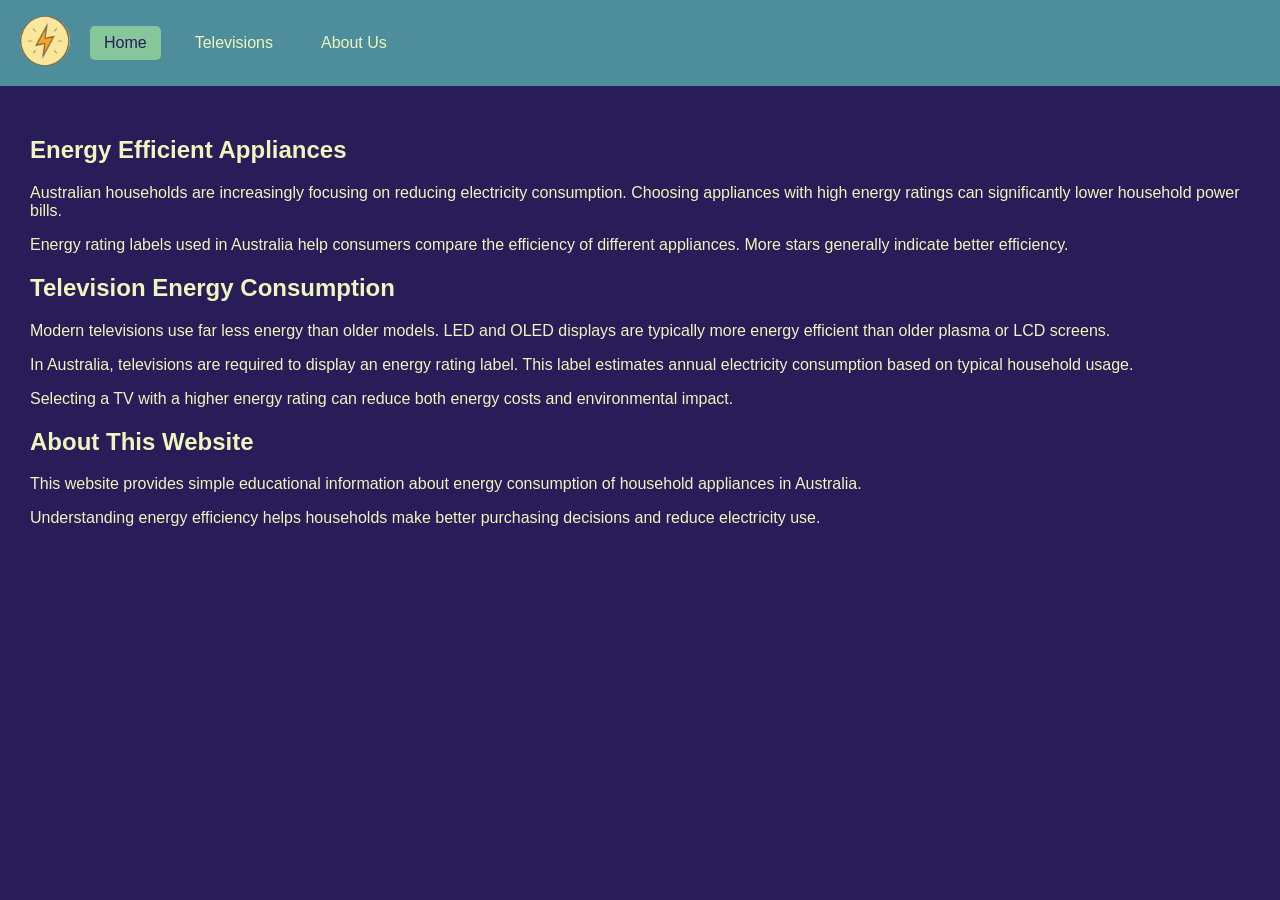
<file: Exercise 0.2/energy_site/index.html>
<!doctype html>
<html lang="en">
  <head>
    <meta charset="UTF-8" />
    <title>Energy Smart Appliances</title>
    <link rel="stylesheet" href="css/style.css" />
  </head>

  <body>
    <header>
      <div class="logo" onclick="goHome()">
        <img src="images/Logo.png" alt="Power Logo" />
      </div>

      <nav>
        <ul>
          <li onclick="goHome()" class="active">Home</li>
          <li onclick="goTV()">Televisions</li>
          <li onclick="goAbout()">About Us</li>
        </ul>
      </nav>
    </header>

    <main>
      <section id="home" class="page">
        <h1>Energy Efficient Appliances</h1>

        <p>
          Australian households are increasingly focusing on reducing
          electricity consumption. Choosing appliances with high energy ratings
          can significantly lower household power bills.
        </p>

        <p>
          Energy rating labels used in Australia help consumers compare the
          efficiency of different appliances. More stars generally indicate
          better efficiency.
        </p>
      </section>

      <section id="tv" class="page">
        <h1>Television Energy Consumption</h1>

        <p>
          Modern televisions use far less energy than older models. LED and OLED
          displays are typically more energy efficient than older plasma or LCD
          screens.
        </p>

        <p>
          In Australia, televisions are required to display an energy rating
          label. This label estimates annual electricity consumption based on
          typical household usage.
        </p>

        <p>
          Selecting a TV with a higher energy rating can reduce both energy
          costs and environmental impact.
        </p>
      </section>

      <section id="about" class="page">
        <h1>About This Website</h1>

        <p>
          This website provides simple educational information about energy
          consumption of household appliances in Australia.
        </p>

        <p>
          Understanding energy efficiency helps households make better
          purchasing decisions and reduce electricity use.
        </p>
      </section>
    </main>

    <script src="js/script.js"></script>
  </body>
</html>
</file>
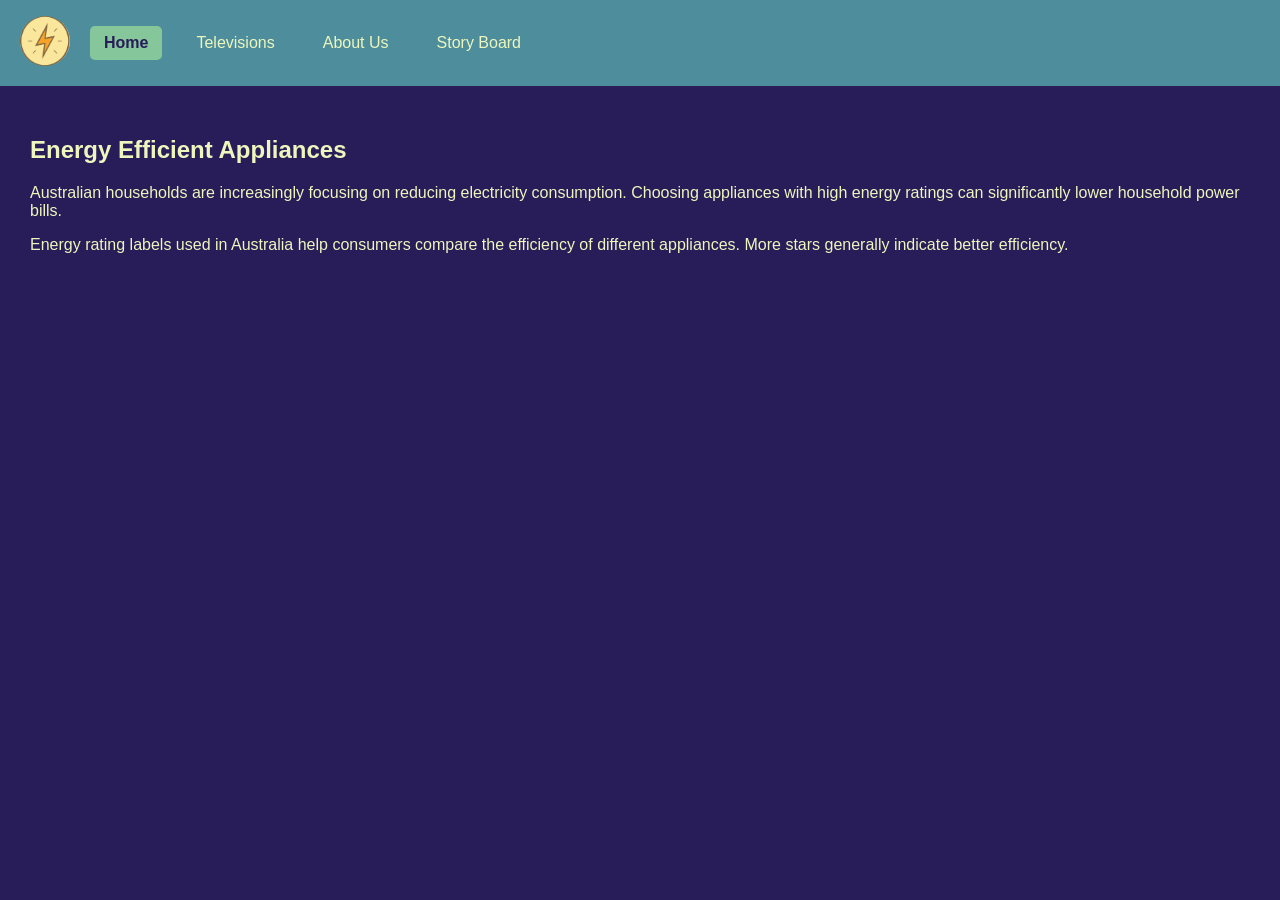
<file: Exercise 3/Exercise 0.2/energy_site/index.html>
<!doctype html>
<html lang="en">
  <head>
    <meta charset="UTF-8" />
    <title>Energy Smart Appliances</title>
    <link rel="stylesheet" href="css/style.css" />
  </head>

  <body>
    <header>
      <div class="logo" onclick="goHome()">
        <img src="images/Logo.png" alt="Power Logo" />
      </div>

      <nav>
        <ul>
          <li onclick="goHome()" class="active1">Home</li>
          <li onclick="goTV()">Televisions</li>
          <li onclick="goAbout()">About Us</li>
          <li onclick="goStoryBoard()">Story Board</li>
        </ul>
      </nav>
    </header>

    <main>
      <section id="home" class="page active">
        <h1>Energy Efficient Appliances</h1>

        <p>
          Australian households are increasingly focusing on reducing
          electricity consumption. Choosing appliances with high energy ratings
          can significantly lower household power bills.
        </p>

        <p>
          Energy rating labels used in Australia help consumers compare the
          efficiency of different appliances. More stars generally indicate
          better efficiency.
        </p>
      </section>

      <section id="tv" class="page">
        <h1>Television Energy Consumption</h1>

        <p>
          Modern televisions use far less energy than older models. LED and OLED
          displays are typically more energy efficient than older plasma or LCD
          screens.
        </p>

        <p>
          In Australia, televisions are required to display an energy rating
          label. This label estimates annual electricity consumption based on
          typical household usage.
        </p>

        <p>
          Selecting a TV with a higher energy rating can reduce both energy
          costs and environmental impact.
        </p>
      </section>

      <section id="about" class="page">
        <h1>About This Website</h1>

        <p>
          This website provides simple educational information about energy
          consumption of household appliances in Australia.
        </p>

        <p>
          Understanding energy efficiency helps households make better
          purchasing decisions and reduce electricity use.
        </p>
      </section>
    </main>

    <script src="js/script.js"></script>
  </body>
</html>
</file>
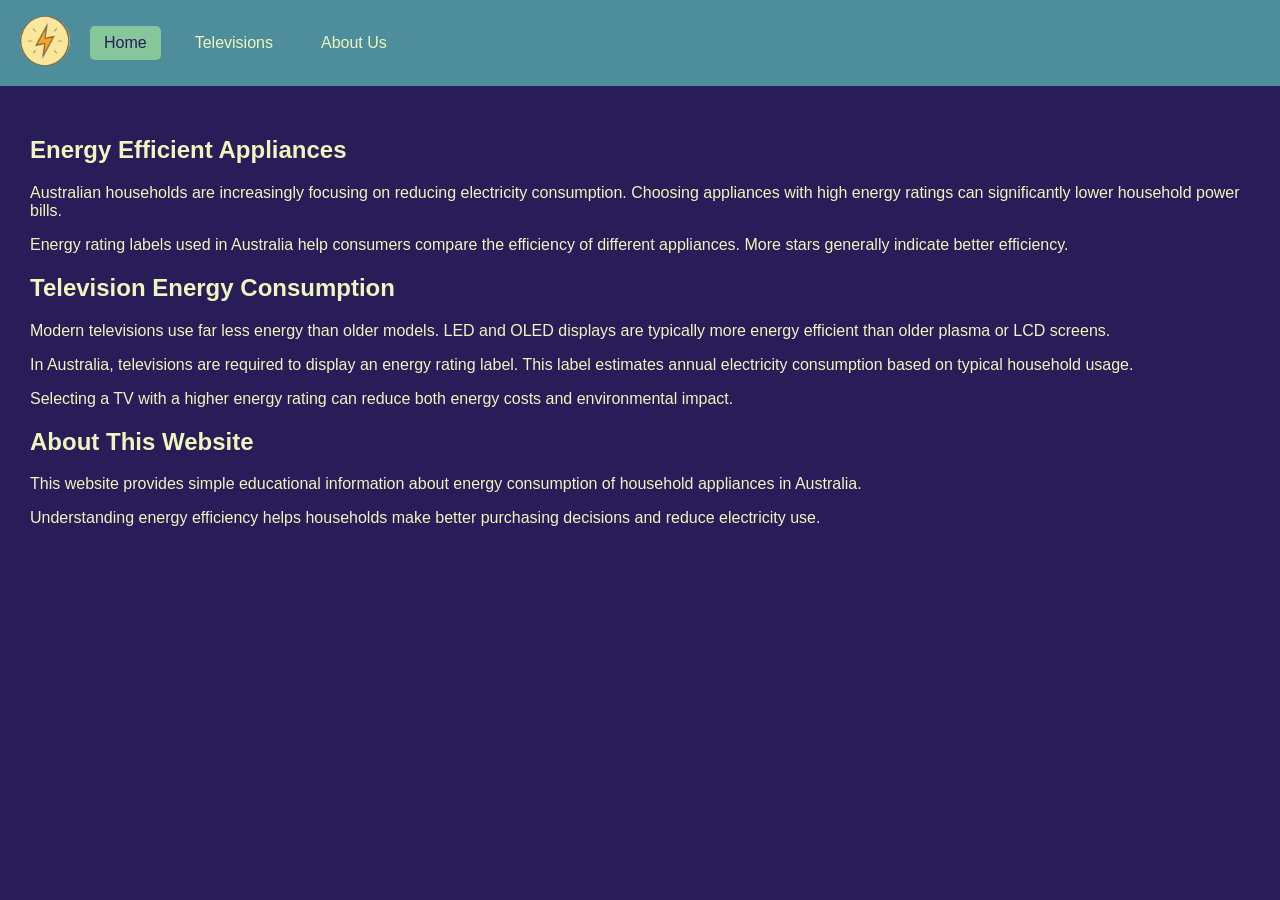
<file: Exercise 4/Exercise 4.4/energy_site/index.html>
<!doctype html>
<html lang="en">
  <head>
    <meta charset="UTF-8" />
    <title>Energy Smart Appliances</title>
    <link rel="stylesheet" href="css/style.css" />
  </head>

  <body>
    <header>
      <div class="logo" onclick="goHome()">
        <img src="images/Logo.png" alt="Power Logo" />
      </div>

      <nav>
        <ul>
          <li onclick="goHome()" class="active">Home</li>
          <li onclick="goTV()">Televisions</li>
          <li onclick="goAbout()">About Us</li>
        </ul>
      </nav>
    </header>

    <main>
      <section id="home" class="page">
        <h1>Energy Efficient Appliances</h1>

        <p>
          Australian households are increasingly focusing on reducing
          electricity consumption. Choosing appliances with high energy ratings
          can significantly lower household power bills.
        </p>

        <p>
          Energy rating labels used in Australia help consumers compare the
          efficiency of different appliances. More stars generally indicate
          better efficiency.
        </p>
      </section>

      <section id="tv" class="page">
        <h1>Television Energy Consumption</h1>

        <p>
          Modern televisions use far less energy than older models. LED and OLED
          displays are typically more energy efficient than older plasma or LCD
          screens.
        </p>

        <p>
          In Australia, televisions are required to display an energy rating
          label. This label estimates annual electricity consumption based on
          typical household usage.
        </p>

        <p>
          Selecting a TV with a higher energy rating can reduce both energy
          costs and environmental impact.
        </p>
      </section>

      <section id="about" class="page">
        <h1>About This Website</h1>

        <p>
          This website provides simple educational information about energy
          consumption of household appliances in Australia.
        </p>

        <p>
          Understanding energy efficiency helps households make better
          purchasing decisions and reduce electricity use.
        </p>
      </section>
      <div class="responsive-svg-containter"></div>
    </main>
    <script src="https://d3js.org/d3.v7.min.js"></script>
    <script src="./js/d3.js"></script>
    <script src="js/script.js"></script>
  </body>
</html>
</file>
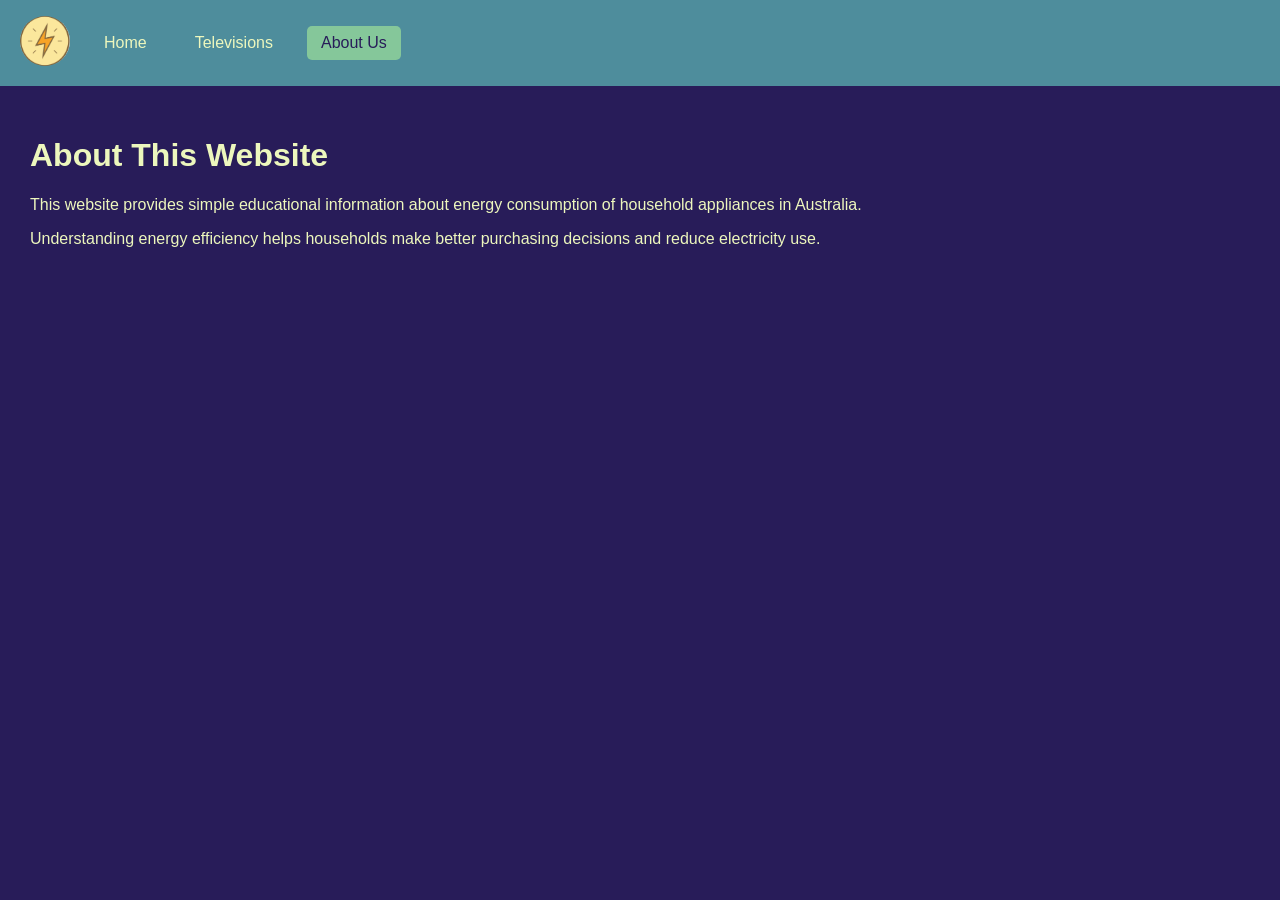
<file: Exercise 0.2/energy_site/about.html>
<!doctype html>
<html lang="en">
  <head>
    <meta charset="UTF-8" />
    <title>About Us - Energy Smart Appliances</title>
    <link rel="stylesheet" href="css/style.css" />
    <script src="js/script.js"></script>
  </head>
  <body>
    <header>
      <div class="logo" onclick="goHome()">
        <img src="images/Logo.png" alt="Power Logo" />
      </div>

      <nav>
        <ul>
          <li onclick="goHome()">Home</li>
          <li onclick="goTV()">Televisions</li>
          <li class="active" onclick="goAbout()">About Us</li>
        </ul>
      </nav>
    </header>
    <main>
      <h1>About This Website</h1>
      <p>
        This website provides simple educational information about energy
        consumption of household appliances in Australia.
      </p>
      <p>
        Understanding energy efficiency helps households make better purchasing
        decisions and reduce electricity use.
      </p>
    </main>
  </body>
</html>
</file>
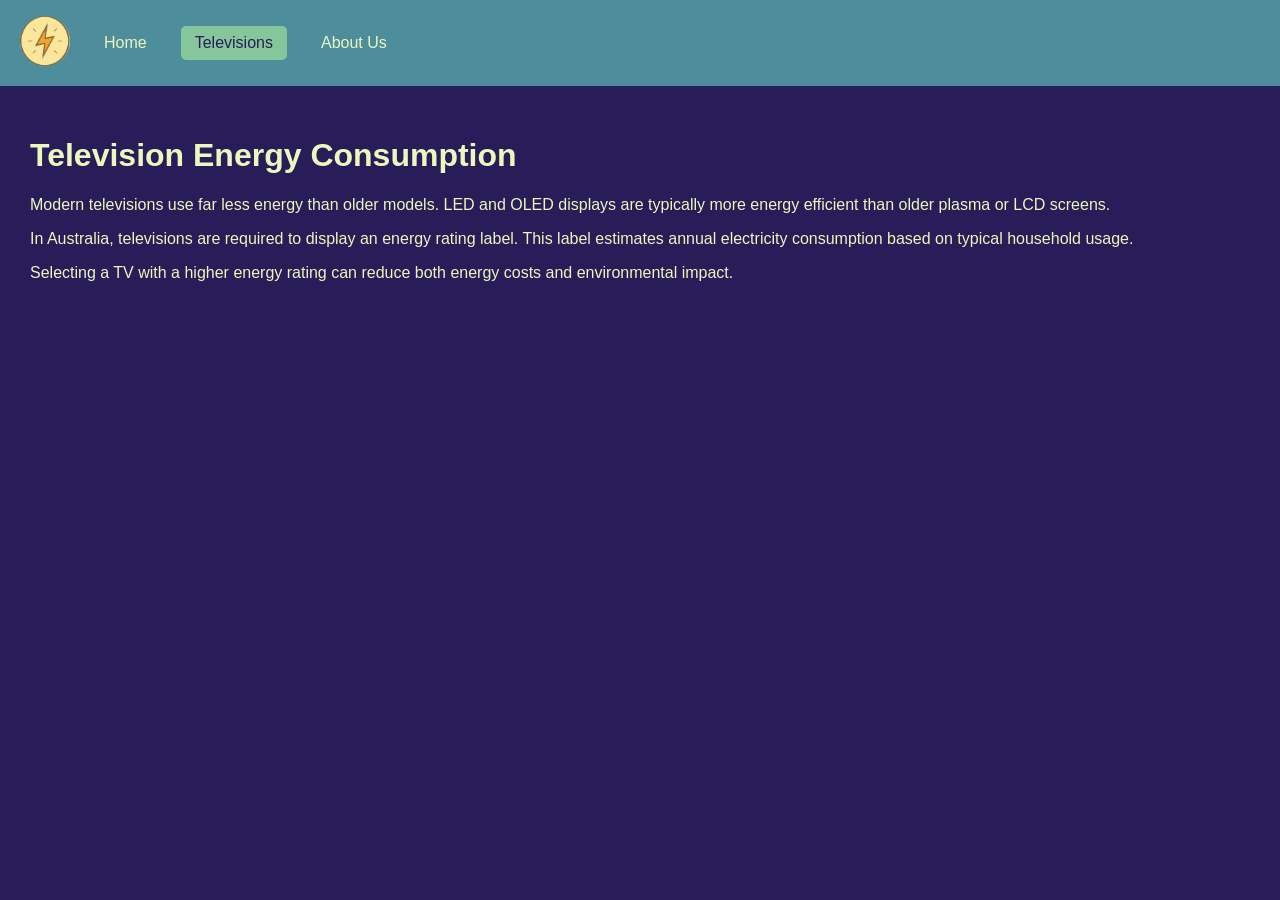
<file: Exercise 0.2/energy_site/televisions.html>
<!doctype html>
<html lang="en">
  <head>
    <meta charset="UTF-8" />
    <title>Televisions - Energy Smart Appliances</title>
    <link rel="stylesheet" href="css/style.css" />
    <script src="js/script.js"></script>
  </head>
  <body>
    <header>
      <div class="logo" onclick="goHome()">
        <img src="images/Logo.png" alt="Power Logo" />
      </div>

      <nav>
        <ul>
          <li onclick="goHome()">Home</li>
          <li class="active" onclick="goTV()">Televisions</li>
          <li onclick="goAbout()">About Us</li>
        </ul>
      </nav>
    </header>

    <main>
      <h1>Television Energy Consumption</h1>
      <p>
        Modern televisions use far less energy than older models. LED and OLED
        displays are typically more energy efficient than older plasma or LCD
        screens.
      </p>
      <p>
        In Australia, televisions are required to display an energy rating
        label. This label estimates annual electricity consumption based on
        typical household usage.
      </p>
      <p>
        Selecting a TV with a higher energy rating can reduce both energy costs
        and environmental impact.
      </p>
    </main>
  </body>
</html>
</file>
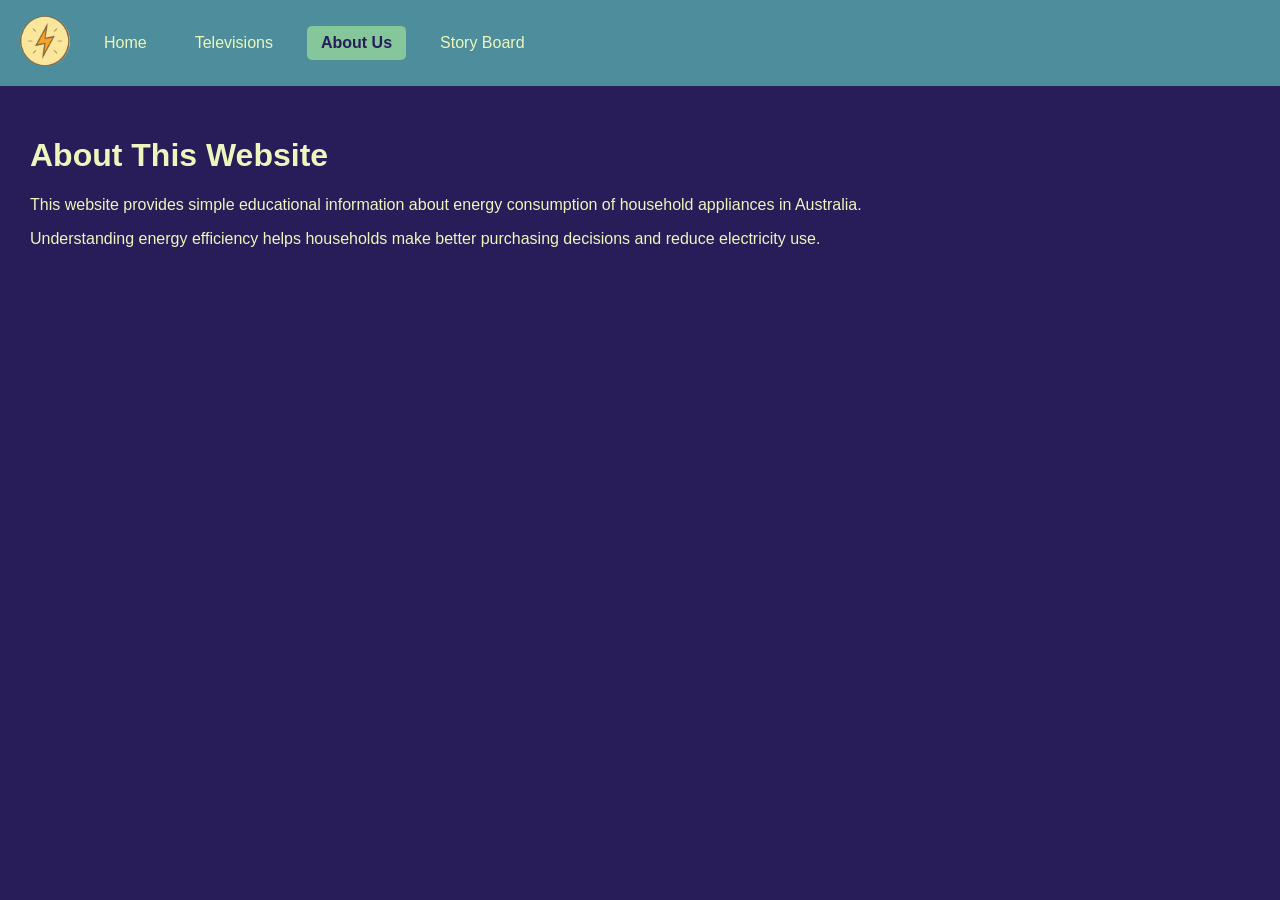
<file: Exercise 3/Exercise 0.2/energy_site/about.html>
<!doctype html>
<html lang="en">
  <head>
    <meta charset="UTF-8" />
    <title>About Us - Energy Smart Appliances</title>
    <link rel="stylesheet" href="css/style.css" />
    <script src="js/script.js"></script>
  </head>
  <body>
    <header>
      <div class="logo" onclick="goHome()">
        <img src="images/Logo.png" alt="Power Logo" />
      </div>

      <nav>
        <ul>
          <li onclick="goHome()">Home</li>
          <li onclick="goTV()">Televisions</li>
          <li class="active1" onclick="goAbout()">About Us</li>
          <li onclick="goStoryBoard() ">Story Board</li>
        </ul>
      </nav>
    </header>
    <main>
      <h1>About This Website</h1>
      <p>
        This website provides simple educational information about energy
        consumption of household appliances in Australia.
      </p>
      <p>
        Understanding energy efficiency helps households make better purchasing
        decisions and reduce electricity use.
      </p>
    </main>
  </body>
</html>
</file>
<file: Exercise 0.2/energy_site/css/style.css>
body {
  font-family: Arial, sans-serif;
  margin: 0;
  background: #281c59;
  color: #edf7bd;
}

/* HEADER */

header {
  display: flex;
  align-items: center;
  background: #4e8d9c;
  padding: 10px 20px;
}

.logo img {
  width: 50px; /* adjust size as needed */
  height: 50px; /* keep width and height equal for a perfect circle */
  object-fit: cover; /* ensures image covers area nicely */
  cursor: pointer;
  border-radius: 60%;
}

/* NAVIGATION */

nav ul {
  list-style: none;
  display: flex;
  margin-left: 20px;
  padding: 0;
}

nav li {
  margin-right: 20px;
  padding: 8px 14px;
  cursor: pointer;
  border-radius: 5px;
}

/* mouse hover feedback */

nav li:hover {
  background: #d2c4b4;
  color: black;
}

/* active page indicator */

.active {
  background: #85c79a;
  color: #281c59;
}

/* PAGES */

main {
  padding: 30px;
}
</file>
<file: Exercise 3/Exercise 0.2/energy_site/css/style.css>
/* GLOBAL */
body {
  font-family: Arial, sans-serif;
  margin: 0;
  background: #281c59;
  color: #edf7bd;
}

/* HEADER */
header {
  display: flex;
  align-items: center;
  background: #4e8d9c;
  padding: 10px 20px;
}

.logo img {
  width: 50px;
  height: 50px;
  object-fit: cover;
  cursor: pointer;
  border-radius: 60%;
}

/* NAVIGATION */
nav ul {
  list-style: none;
  display: flex;
  margin-left: 20px;
  padding: 0;
}

nav li {
  margin-right: 20px;
  padding: 8px 14px;
  cursor: pointer;
  border-radius: 5px;
}

/* hover */
nav li:hover {
  background: #d2c4b4;
  color: black;
}

/* active page */
.active1 {
  background: #85c79a;
  color: #281c59;
  font-weight: 700;
}

/* MAIN PAGE */
main {
  padding: 30px;
}

.container {
  width: fit-content;
  margin: auto;
  padding: 40px 0;
  background-color: #4e8d9c;
  margin-top: 50px;
  margin-bottom: 50px;
  padding-left: 50px;
  padding-right: 50px;
  border-radius: 8px;
}

.row {
  display: flex;
  justify-content: space-between;
  align-items: center;
  margin: 60px 0;
}

.right {
  justify-content: right;
  gap: 50px;
}

.text {
  font-size: 18px;
  max-width: 500px;
}

.main-text {
  font-size: 22px;
  line-height: 1.5;
}

.center-text {
  text-align: center;
}

.solution-title {
  font-size: 28px;
  letter-spacing: 2px;
}

/* NOTE BOXES */
.box {
  background-color: #f2d78c;
  color: #333;
  padding: 15px;
  width: 200px;
  font-size: 14px;
}

.left {
  align-self: flex-start;
}

.right2 {
  align-self: flex-end;
}

.image {
  border-radius: 8px;
  max-width: 500px;
  height: auto;
}

.image2 {
  border-radius: 8px;
  max-width: 500px;
  height: 150px;
}


.image:hover {
  box-shadow: 0 0 50px 1px rgba(255, 208, 0, 0.812);
}

.page-toggle {
  display: flex;
  justify-content: center;
  gap: 10px;
  margin: 20px 0;
}

.toggle-btn {
  width: 40px;
  height: 40px;
  border-radius: 50%;
  border: 2px solid #ccc;
  background: white;
  font-size: 16px;
  font-weight: bold;
  cursor: pointer;
  transition: all 0.3s ease;
}

.toggle-btn:hover {
  border-color: #f5a623;
}

.toggle-btn.active {
  background: #f5a623;
  border-color: #f5a623;
  color: white;
}

.page {
  display: none;
}

.page.active {
  display: block;
}
</file>
<file: Exercise 4/Exercise 4.4/energy_site/css/style.css>
body {
  font-family: Arial, sans-serif;
  margin: 0;
  background: #281c59;
  color: #edf7bd;
}

/* HEADER */

header {
  display: flex;
  align-items: center;
  background: #4e8d9c;
  padding: 10px 20px;
}

.logo img {
  width: 50px; /* adjust size as needed */
  height: 50px; /* keep width and height equal for a perfect circle */
  object-fit: cover; /* ensures image covers area nicely */
  cursor: pointer;
  border-radius: 60%;
}

/* NAVIGATION */

nav ul {
  list-style: none;
  display: flex;
  margin-left: 20px;
  padding: 0;
}

nav li {
  margin-right: 20px;
  padding: 8px 14px;
  cursor: pointer;
  border-radius: 5px;
}

/* mouse hover feedback */

nav li:hover {
  background: #d2c4b4;
  color: black;
}

/* active page indicator */

.active {
  background: #85c79a;
  color: #281c59;
}

/* PAGES */

main {
  padding: 30px;
}


.responsive-svg-containter{
  margin-left: auto;
  margin-right: auto;
  width: 100%;
  max-width: 1200px;
  background-color: white;
}
</file>
